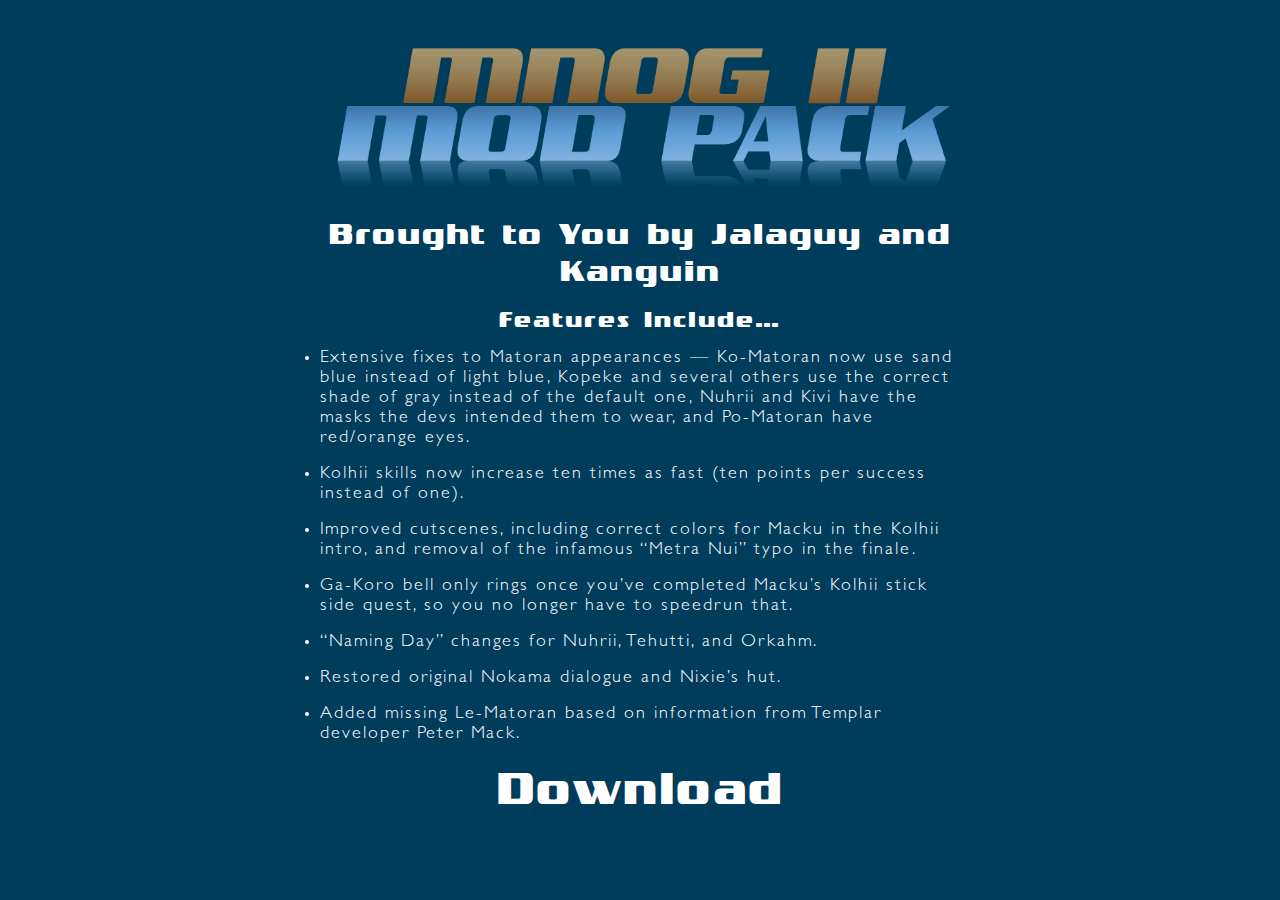
<file: mnogii/modpack/index.html>
<!DOCTYPE html>
<html lang="en">
<head>
    <meta charset="UTF-8">
    <meta name="viewport" content="width=device-width, initial-scale=1.0">
    <!-- STANDARD -->
    <meta property="og:url" content="https://wallofhistory.com/mnogii/modpack/" />
    <meta property="og:type" content="website" />
    <meta property="og:site_name" content="Wall of History">
    <meta property="og:title" content="MNOG II Mod Pack | Wall of History" />
    <meta property="og:description" content="The Final Chronicle" />
    <meta property="og:image" content="https://wallofhistory.com/mnogii/modpack/img/ogp.png" />
    <meta property="og:image:alt" content="MNOG II Mod Pack" />
    <meta name="theme-color" content="#003d5c">
    <!-- TWITTER -->
    <meta name="twitter:card" content="summary_large_image" />
    <meta name="twitter:title" content="MNOG II Mod Pack | Wall of History" />
    <meta name="twitter:site" content="@Wall_of_History" />
    <meta name="twitter:creator" content="@Jalaguy" />
    <meta name="twitter:description" content="The Final Chronicle" />
    <meta name="twitter:image" content="https://wallofhistory.com/mnogii/modpack/img/ogp.png" />
    <meta name="twitter:image:alt" content="MNOG II Mod Pack" />
    <!-- END OF OGP DATA -->
    <link rel="stylesheet" type="text/css" href="/mnogii/modpack/css/main.css">
    <link rel="icon" type="image/x-icon" href="/mnogii/modpack/favicon.ico">
    <title>MNOG II Mod Pack</title>
</head>
<body>
    <img src="/mnogii/modpack/img/MNOGIIlogo.png">
    <h2>Brought to You by Jalaguy and Kanguin</h2>
    <h3>Features Include…</h3>
    <ul>
        <li>Extensive fixes to Matoran appearances — Ko-Matoran now use sand blue instead of light blue, Kopeke and several others use the correct shade of gray instead of the default one, Nuhrii and Kivi have the masks the devs intended them to wear, and Po-Matoran have red/orange eyes.</li>
        <li>Kolhii skills now increase ten times as fast (ten points per success instead of one).</li>
        <li>Improved cutscenes, including correct colors for Macku in the Kolhii intro, and removal of the infamous “Metra Nui” typo in the finale.</li>
        <li>Ga-Koro bell only rings once you’ve completed Macku’s Kolhii stick side quest, so you no longer have to speedrun that.</li>
        <li>“Naming Day” changes for Nuhrii, Tehutti, and Orkahm.</li>
        <li>Restored original Nokama dialogue and Nixie’s hut.</li>
        <li>Added missing Le-Matoran based on information from Templar developer Peter Mack.</li>
    </ul>
    <h1><a href="/mnogii/modpack/downloads/MNOGIIModPack.zip">Download</a></h1>
</body>
</html>
</file>
<file: mnogii/modpack/css/main.css>
@font-face {
    font-family: 'TradeMarker';
    src: url('/fonts/TradeMarker-Bold.woff2') format('woff2'), url('/fonts/TradeMarker-Bold.woff') format('woff');
    font-weight: bold;
}


@font-face {
    font-family: 'Gill Sans Std';
    src: url('/fonts/GillSansStd-Light.woff2') format('woff2'), url('/fonts/GillSansStd-Light.woff') format('woff');
}


* {
    margin: 0;
    padding: 0;
    box-sizing: border-box;
}

html {
    background-color: #003d5c;
}

body {
    margin: 1rem auto;
    max-width: 50%;
}

body img {
    width: 100%;
    height: auto;
    user-select: none;
}

body h1,
body h2,
body h3,
body ul,
body li {
    color: #fff;
    letter-spacing: .125rem;
}

body h1,
body h2,
body h3 {
    font-family: 'TradeMarker', sans-serif;
    text-align: center;
    margin-bottom: 1rem;
}

body h1 {
    font-size: 3rem;
}

body h2 {
    font-size: 2rem;
}

body h3 {
    font-size: 1.5rem;
}

body ul,
body li {
    font-family: 'Gill Sans Std', sans-serif;
    font-size: 1.125rem;
    line-height: 1.25rem;
    margin-bottom: 1rem;
}

body h1 a {
    color: #fff;
    text-decoration: none;
}

@media (max-width: 768px) {
    body {
        max-width: 90%;
    }
}
</file>
